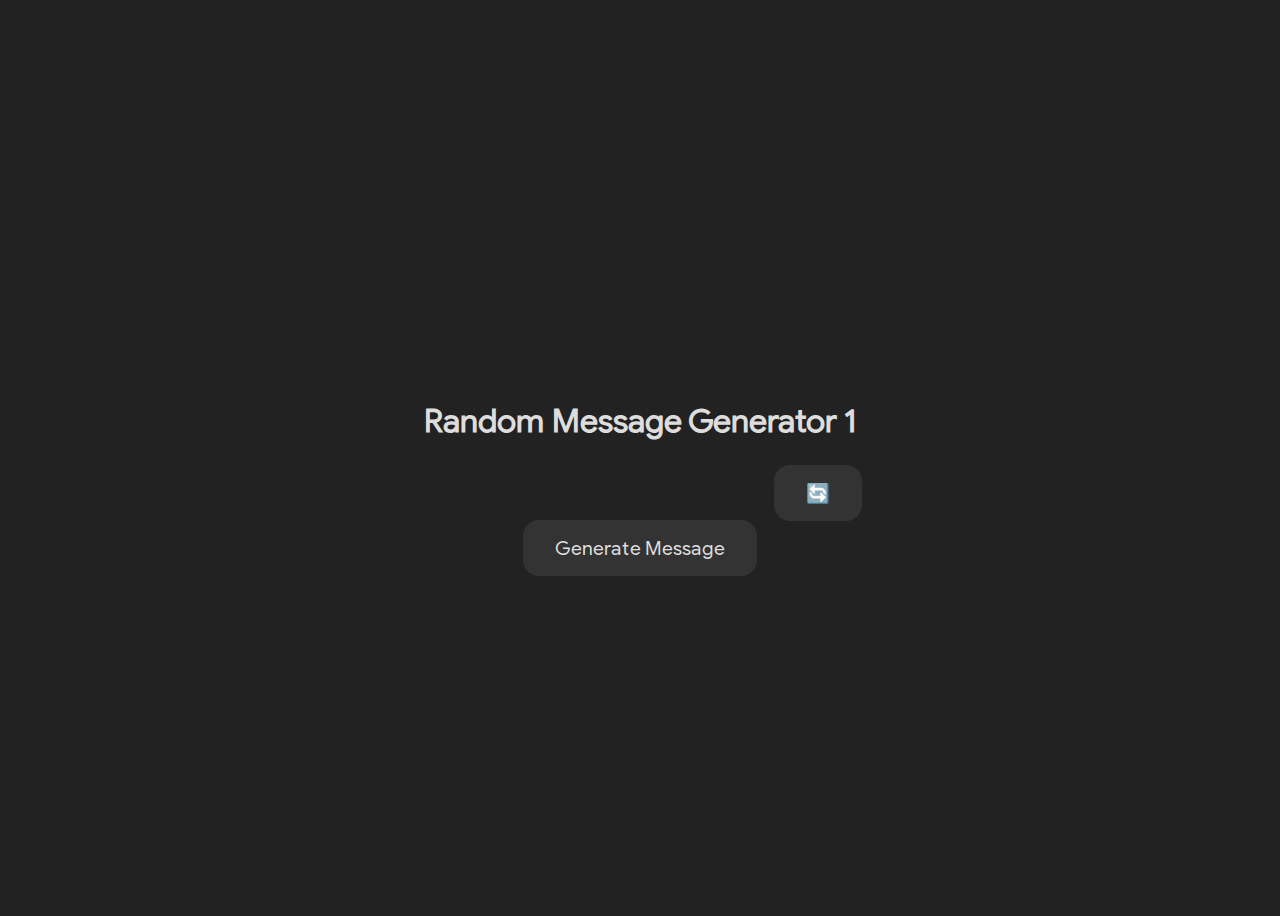
<file: index.html>
<!DOCTYPE html>
<html lang="en">
<head>
  <meta charset="UTF-8">
  <meta http-equiv="X-UA-Compatible" content="IE=edge">
  <meta name="viewport" content="width=device-width, initial-scale=1.0">
  <script src="./script.js" async></script> <!-- async is used to download the script in the background -->
  <link rel="stylesheet" href="style.css">
  <title>Random msg generator</title>
</head>
<body>
  <h1>Random Message Generator 1</h1>

  <p id="message"></p>
  <button onclick="displayRandomMessage()">Generate Message</button>

  <div id="image-container"></div>
  <button id="reload" onclick="showPicture()">🔄️</button>
    
</body>
</html>
</file>
<file: style.css>
@font-face {
  font-family: "Google Sans";
  src: url("GoogleSans-Regular_0.ttf") format("woff");
}
body {
  background-color: #222;
  color: #ddd;
  font-family: "Google Sans";
  text-align: center;
  display: flex;
  flex-direction: column;
  justify-content: center;
  align-items: center;
  height: 100vh;
}
button {
  border-radius: 1rem;
  font-family: "Google Sans";
  background-color: #333;
  border: none;
  color: #ddd;
  font-size: 1.2rem;
  padding: 1rem 2rem;
  margin: 1rem;
  cursor: pointer;
}
#message {
  font-size: 1.3rem;
}
#image-container {
  display: inline-block;
}
#flex {
  display: flex;
  flex-direction: row;
  justify-content: space-between;
  align-items: center;
  margin-left: 7.5rem; 
}
#reload {
  position: absolute;
  top: 410px; /* Set the distance from the top */
  right: 470px; /* Set the distance from the right */
  cursor: pointer;
}
@media screen and (max-width: 1439px) { /* Adjust position for smaller screens */
#reload {
  position: static;
  margin-top: -127px;
  margin-left: 371px;
  }
}
</file>
